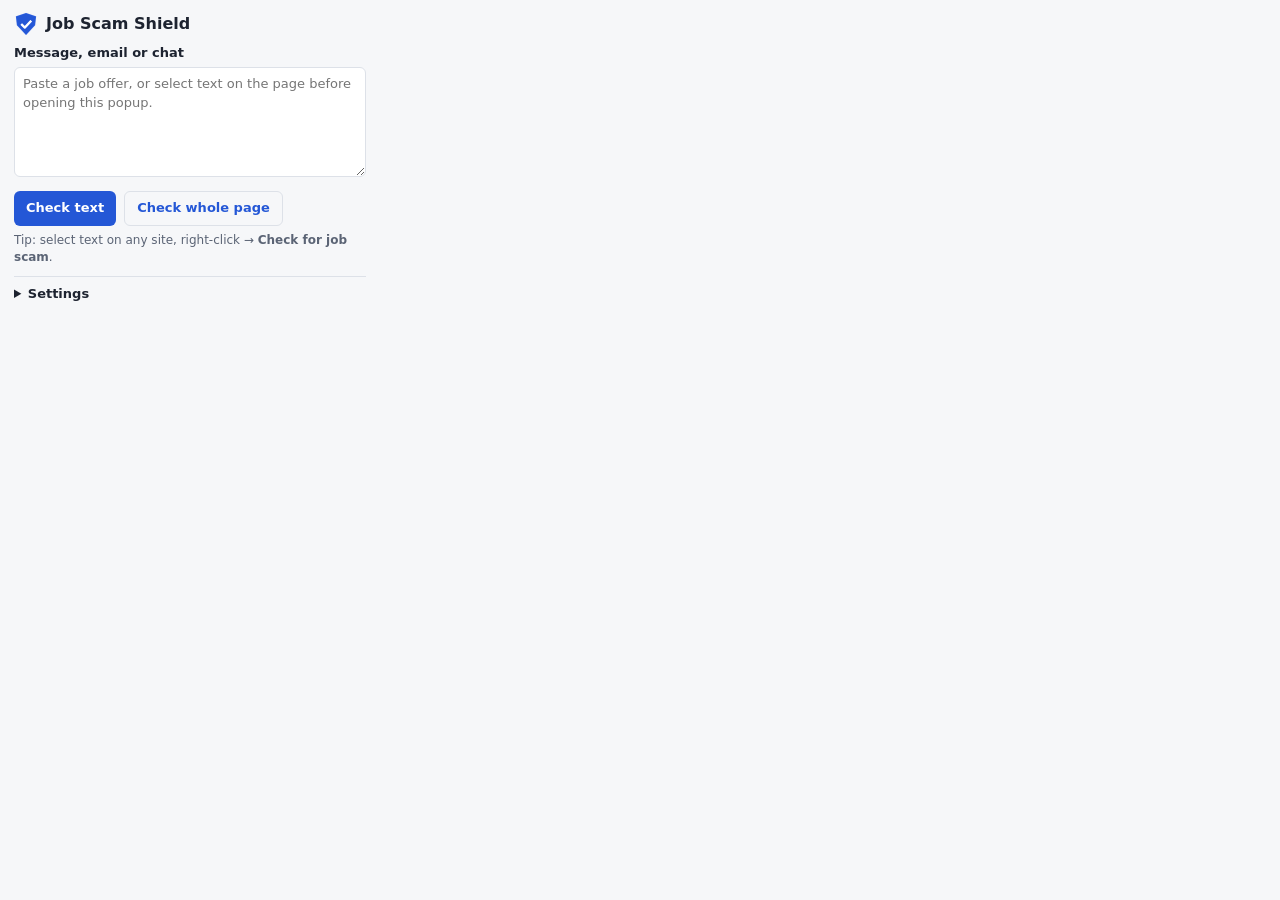
<file: job-scam-shield-upload/extension/popup.html>
<!doctype html>
<html lang="en">
<head>
  <meta charset="utf-8">
  <title>Job Scam Shield</title>
  <link rel="stylesheet" href="popup.css">
</head>
<body>
  <header>
    <img src="icons/icon48.png" alt="" width="24" height="24">
    <h1>Job Scam Shield</h1>
  </header>

  <label for="text">Message, email or chat</label>
  <textarea id="text" placeholder="Paste a job offer, or select text on the page before opening this popup."></textarea>
  <div class="buttons">
    <button id="checkText" type="button">Check text</button>
    <button id="checkPage" type="button" class="secondary">Check whole page</button>
  </div>
  <p class="hint">Tip: select text on any site, right-click → <b>Check for job scam</b>.</p>

  <div id="result" aria-live="polite"></div>

  <details id="settings">
    <summary>Settings</summary>
    <label class="check"><input id="gmailAutoScan" type="checkbox">
      Scan emails I open in Gmail (sends them to the server below)</label>
    <label for="serverUrl">Server address</label>
    <input id="serverUrl" type="url" placeholder="http://127.0.0.1:8000">
    <button id="save" type="button" class="secondary">Save settings</button>
    <p id="saved" class="hint"></p>
  </details>

  <script src="render.js"></script>
  <script src="popup.js"></script>
</body>
</html>
</file>
<file: job-scam-shield-upload/extension/popup.css>
:root {
  --bg: #f6f7f9; --text: #1d2330; --muted: #5b6475; --border: #dde1e8; --accent: #2457d6; --field: #ffffff;
}
@media (prefers-color-scheme: dark) {
  :root { --bg: #12151b; --text: #e6e9ef; --muted: #9aa3b5; --border: #2c323d; --accent: #6d95ff; --field: #1b1f27; }
}
* { box-sizing: border-box; }
body { width: 380px; margin: 0; padding: 12px 14px 14px; background: var(--bg); color: var(--text);
       font: 13px/1.45 system-ui, -apple-system, "Segoe UI", sans-serif; }
header { display: flex; align-items: center; gap: 8px; margin-bottom: 8px; }
h1 { font-size: 16px; margin: 0; }
label { display: block; font-weight: 600; margin: 8px 0 4px; }
textarea, input[type="url"] { width: 100%; padding: 7px 8px; border: 1px solid var(--border); border-radius: 6px;
                               background: var(--field); color: var(--text); font: inherit; }
textarea { height: 110px; resize: vertical; }
.buttons { display: flex; gap: 8px; margin-top: 8px; }
button { padding: 7px 12px; border: 0; border-radius: 6px; background: var(--accent); color: #fff;
         font: inherit; font-weight: 600; cursor: pointer; }
button.secondary { background: transparent; color: var(--accent); border: 1px solid var(--border); }
button:disabled { opacity: .6; cursor: wait; }
.hint { color: var(--muted); font-size: 12px; margin: 6px 0; }
#result:not(:empty) { margin: 10px 0; }
details { margin-top: 10px; border-top: 1px solid var(--border); padding-top: 8px; }
summary { cursor: pointer; font-weight: 600; }
label.check { display: flex; gap: 8px; align-items: flex-start; font-weight: 400; }
label.check input { margin-top: 3px; }
#save { margin-top: 8px; }
</file>
